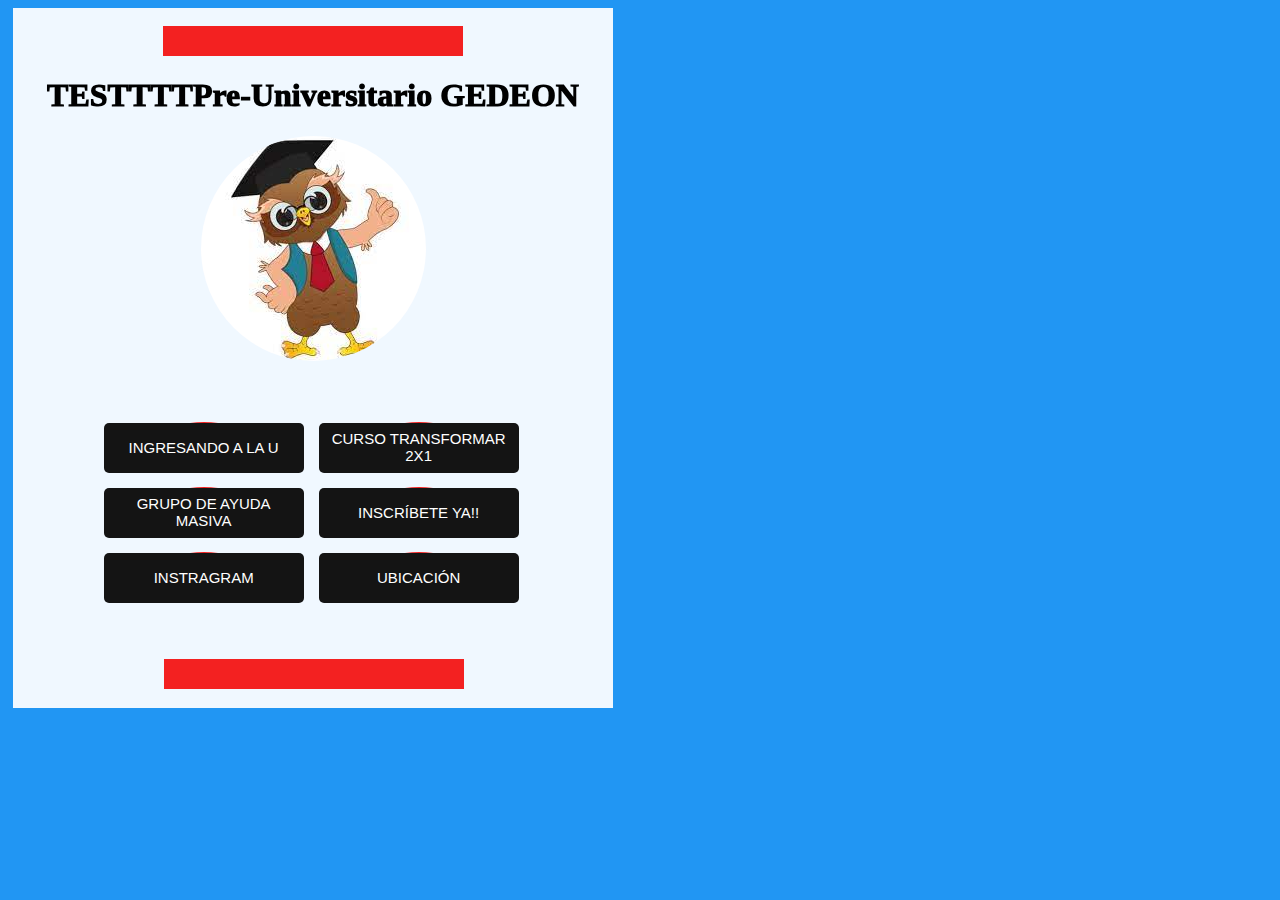
<file: index.html>
<!DOCTYPE html>
<html lang="en">
  <!-- 1. Mandar los formularios al correo (Revisar Ver más tarde en Fb)
    2. Pulsar sobre el botón y que se abrá el chat directo para escribir en whatsapp o telegram  -->
  <head>
    <meta charset="UTF-8" />
    <meta http-equiv="X-UA-Compatible" content="IE=edge" />
    <meta name="viewport" content="width=device-width, initial-scale=1.0" />
    <title>Pre-U GEDEON</title>
    <link href="https://unpkg.com/aos@2.3.1/dist/aos.css" rel="stylesheet" />
    <link rel="stylesheet" href="styles.css" >
    
  </head>
  <body>
    <!-- <center> -->
<div class="container">
  <br>
  <!-- <center> -->
    <center>
    <div class="linea1" id="lineaTop"></div>
  </center>
    <h1 data-aos="zoom-in-up">TESTTTTPre-Universitario GEDEON</h1>
  <!-- </center> -->
    <center>
    <div id="logo"></div>
    </center>
 <!-- <br><br><br> -->
 <br><br><br>
    <div class="containerButton">
    <div class="btn" data-aos="zoom-out" data-aos-duration="2000">
      <button class="btn2" id="btn1" ><span>Ingresando a la U</span></button>
    </div>

    <div class="btn" data-aos="zoom-out" data-aos-duration="2000">
      <button class="btn2"><span>Curso transformar 2x1</span></button>
    </div>
 
    <div class="btn" data-aos="zoom-out" data-aos-duration="2000">
      <button class="btn2"><span> Grupo de ayuda masiva</span></button>
    </div>

    <div class="btn" data-aos="zoom-out" data-aos-duration="2000">
      <button class="btn2"><span>Inscríbete ya!!</span></button>
    </div>
    <div class="btn" data-aos="zoom-out" data-aos-duration="2000">
      <button class="btn2"><span>INSTRAGRAM </span></button>
    </div>
    <div class="btn" data-aos="zoom-out" data-aos-duration="2000">
      <button class="btn2"><span>ubicación </span></button>
    </div>
  </div>
    <!-- <a href="https://api.whatsapp.com/send?phone=0123456789&text">
      Envíanos un mensaje
    </a>
    <br>
    <a href="https://www.facebook.com/Gede%C3%B3n-Preuniversitario-109059633856173">
      fb
    </a>
    <a href="/map.html">
      mapa
    </a>
    <br>
    <br> -->
    
      <!-- <br><br><br><br><br><br><br><br><br><br><br><br>
    <br><br><br><br> -->
    <div class="linea1" id="lineaPie"></div>

  <!-- </center> -->
    <script src="https://unpkg.com/aos@2.3.1/dist/aos.js"></script>
    <script>
      AOS.init();
    </script>
    </div>
  <!-- </center> -->
  </body>
</html>
</file>
<file: styles.css>
body {
    width: ;
    /* background: url(/img/Fondo.jpg); */
    background-color: #2196f3;
    /* background-color: aqua; */
    align-items: center;
    align-items: center;
    justify-content: center;
    flex-direction: column;
    }

h1 {
    text-align: center;
    font-weight: 1000;

}

.container{
    
    width: 600px;
    height:700px;
    /* background: url(/img/fondoCel.jpg); */
    background-color: aliceblue;
    /* position: absolute; */
    margin: 5px;
    
    

}
div {
    text-align: center;
}

#logo {
    background: url('img/logo.jpg');
    background-repeat: no-repeat;
    width: 225px;
    height: 225px;
    position: relative;
    background-position: left;
    /* position: absolute; */
    animation-name: logoAnimacion;
    animation-duration: 2s;
    /* background-position: right; */
    animation-delay: 0s;
    border-radius: 50%;
    padding: 50;

}

/* @keyframes logoAnimacion {
    from {
        background-size: 500%;
        position: relative;
        background-position: center center;
    }
    to {
        border-radius: 50%;
        background-size: 50%; 
        top: 50px;  
    }
    
} */

button {
    margin: 0.5em;
    display: inline-flex; 
    align-items: center;
    justify-content: center;
    width: 200px;
    height: 50px;
    background: #141414;
    color: #fff;
    font-family: 'Roboto', sans-serif;
    font-size: 15px;
    font-weight: 500;
    border: none;
    cursor: pointer;
    text-transform: uppercase;
    transform: .3s ease all;
    border-radius: 5px;
    
    position: relative;
    overflow: hidden;
    float: left;
    left: 2.2cm;

}

button span{
    position: relative;
    z-index: 2;
    transition: .3s ease all;
}

/* .btnUno::after {
    content: "";
    width: 100%;
    height: 100%;
    background: #c4b107;
    position: absolute;
    z-index: 1;
    top: -80px;
    left: 0;
    transition: .3s ease-in-out all;
}

.btnUno:hover::after{
    top: 0;
} */

.btn2::after {
    content: "";
    width: 100%;
    height: 300px;
    background: #f32121;
    position: absolute;
    z-index: 1;
    top: -300px;
    left: 0;
    transition: .4s ease-in-out all;
    border-radius: 0px 0px 300px 300px;
}

.btn2:hover::after{
    top: 0;
}

.linea1 {
    width: 300px;
    height: 30px;
    background-color: #f32121;

}
#lineaTop {
    

}
#lineaPie {
    background-color: #f32121;
    overflow: hidden;
    position: relative;
    margin: 4cm;
    top: 1.3cm;

}
</file>
